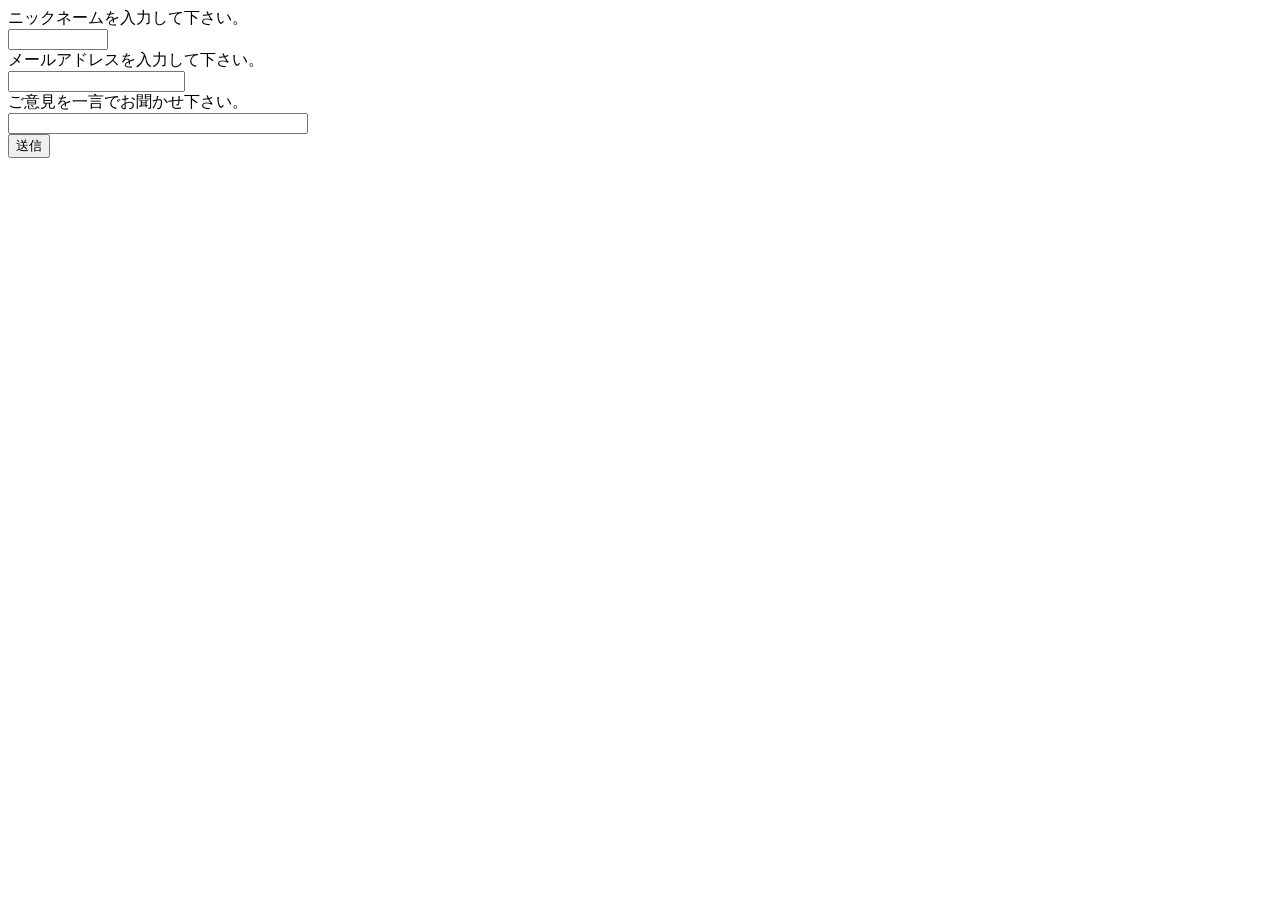
<file: index.html>
<!DOCTYPE HTML PUBLIC "-//W3C//DTD HTML 4.01 Transitional//EN">
<html>
	<head>
		<meta http-equiv="Content-Type" content="text/html; charset=UTF-8">
		<title>PHP基礎</title>
	</head>
	<body>

	<form method="post" action="check.php">
	ニックネームを入力して下さい。 <br />
	<input name="nickname" type="text" style="width:100px;"><br />
	メールアドレスを入力して下さい。<br />
	<input name="email"type="text"style="widh:200px"><br />
	ご意見を一言でお聞かせ下さい。<br />
	<input name="goiken"type="text"style="width:300px"><be />
	<br />
	<input type="submit"value="送信">
	</form>
	</body>
</html>
</file>
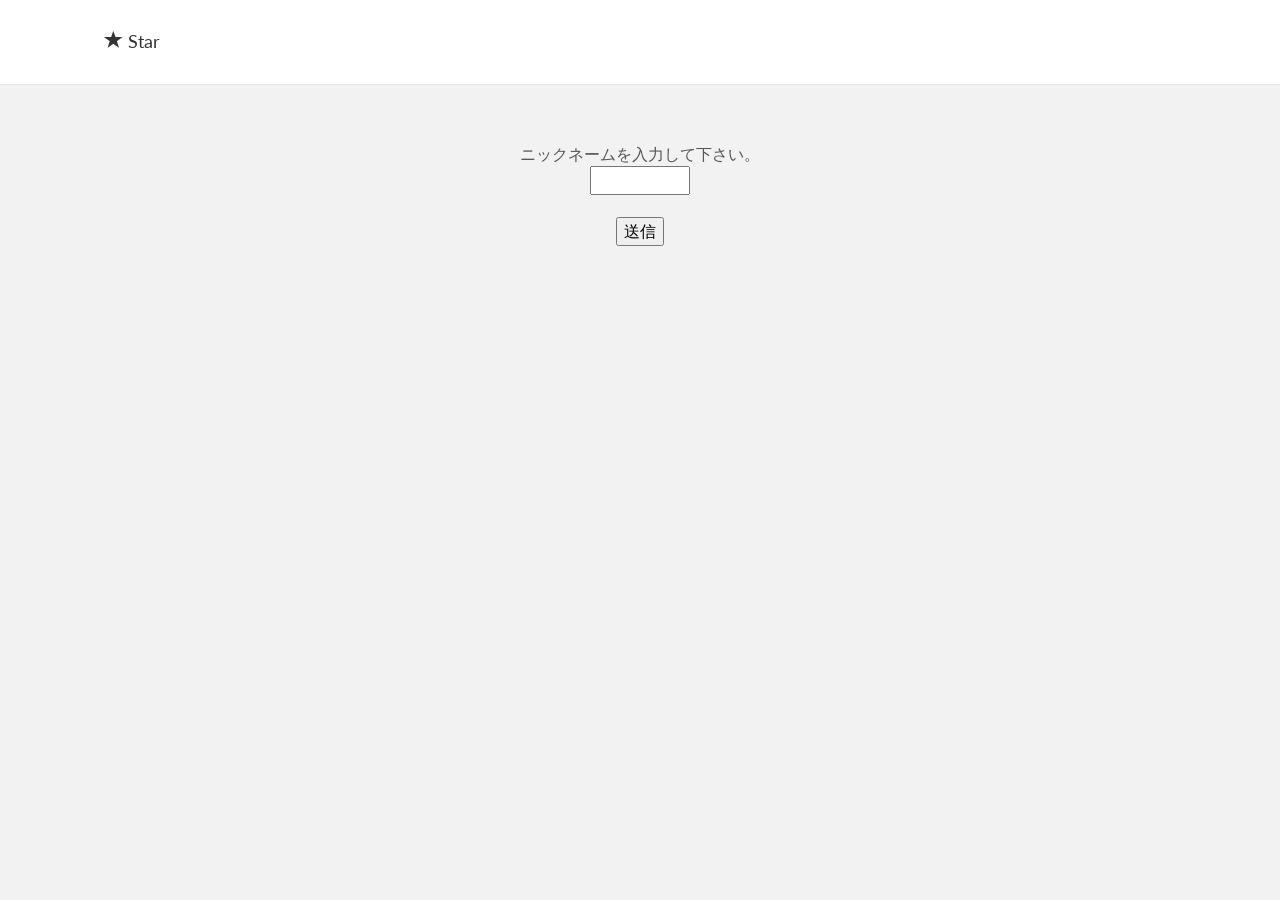
<file: index2.html>
<!DOCTYPE html>
<html lang="en">
	<head>
		<meta charset="utf-8">
    	<meta http-equiv="X-UA-Compatible" content="IE=edge">
    <meta name="viewport" content="width=device-width, initial-scale=1.0">
    <meta name="description" content="">
    <meta name="author" content="">
    <title>bootstrap練習</title>
    <!-- Bootstrap core CSS -->
    <link href="assets/css/bootstrap.css" rel="stylesheet">
    <link href="assets/css/main.css" rel="stylesheet">
	</head>>

	<body>
	<!-- Fixed navbar -->
		<div class="navbar navbar-default navbar-fixed-top">
	 		<div class="container">
	 <button type="button" class="btn btn-default btn-lg">
<span class="glyphicon glyphicon-star" aria-hidden="true"></span> Star
			</button>
		</div>
	</div>
	<div id="hello">
	    <div class="container">
	    	<div class="row">
	    		<div class="col-lg-8 col-lg-offset-2 centered">
	    			<!-- <h1>Bootstrap練習</h1>
	    			<h2>FREE BOOTSTRAP</h2> -->
	    			<form method="post" action="check2.php">
	ニックネームを入力して下さい。 <br />
	<input name="nickname" type="text" style="width:100px;"><br />
	<br />
	<input type="submit"value="送信">
	</form>
	    		</div><!-- /col-lg-8 -->
	    	</div><!-- /row -->
	    </div> <!-- /container -->
	</div><!-- /hello -->
	
	</body>
	</html>
</file>
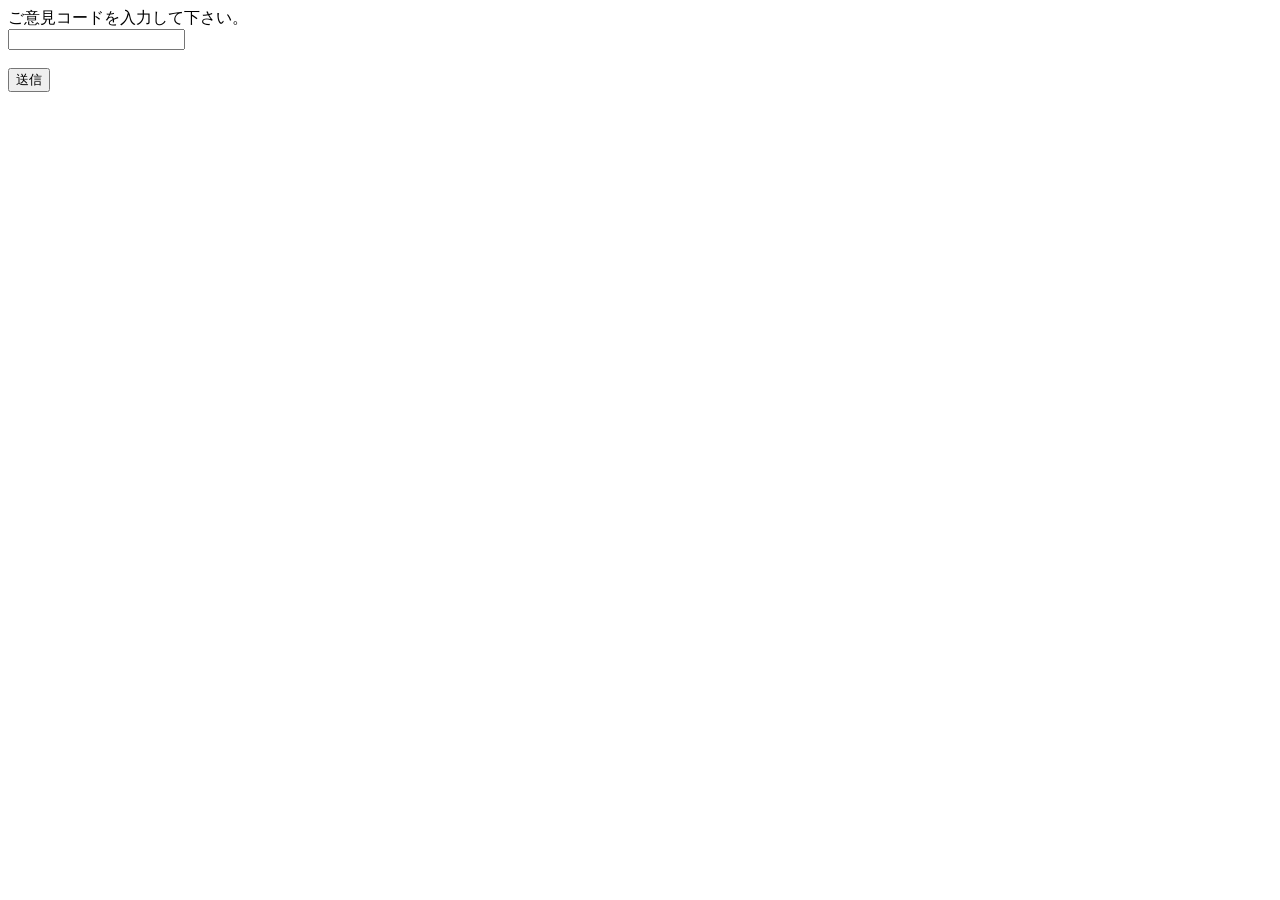
<file: kensaku.html>
<!DOCTYPE HTML PUBLIC "-//W3C//DTD HTML 4.01 Transitional//EN">
	<html>
	<head>
		<meta http-equiv="Content-Type" content="text/html; charset=UTF-8">
		<title>PHP基礎</title>
	</head>
	<body>
	<form method="post"action="kensaku.php">
	ご意見コードを入力して下さい。<br />
	<input name="code"type="text" style="width100px"><br />
	<br />
	<input type="submit" value="送信">
	</form>

	</body>
	</html>
</file>
<file: assets/css/main.css>
/*
 * Author: Carlos Alvarez
 * URL: http://alvarez.is
 *
 * Project Name: Bolt - Free Bootstrap 3 Theme
 * Version: 1.0
 * URL: http://blacktie.co
 */
 
/* FONTS */
@import url(http://fonts.googleapis.com/css?family=Lato:300,400,700,900);
@import url(http://fonts.googleapis.com/css?family=Raleway:400,300,700,900);

/* OVERALL ASPECT */

body {
  background-color: #f2f2f2;
    font-family: "Lato";
    font-weight: 300;
    font-size: 16px;
    color: #555;

    -webkit-font-smoothing: antialiased;
    -webkit-overflow-scrolling: touch;
    
    margin-top: 70px;
}

/* Titles */
h1, h2, h3, h4, h5, h6 {
    font-family: "Raleway";
    font-weight: 300;
    color: #333;
}


/* Paragraph & Typographic */
p {
    line-height: 28px;
    margin-bottom: 25px;
}

.centered {
    text-align: center;
}

.mt {
	margin-top: 40px;
}

/* Links */
a {
    color: #f85c37;
    word-wrap: break-word;

    -webkit-transition: color 0.1s ease-in, background 0.1s ease-in;
    -moz-transition: color 0.1s ease-in, background 0.1s ease-in;
    -ms-transition: color 0.1s ease-in, background 0.1s ease-in;
    -o-transition: color 0.1s ease-in, background 0.1s ease-in;
    transition: color 0.1s ease-in, background 0.1s ease-in;
}

a:hover,
a:focus {
    color: #7b7b7b;
    text-decoration: none;
    outline: 0;
}

a:before,
a:after {
    -webkit-transition: color 0.1s ease-in, background 0.1s ease-in;
    -moz-transition: color 0.1s ease-in, background 0.1s ease-in;
    -ms-transition: color 0.1s ease-in, background 0.1s ease-in;
    -o-transition: color 0.1s ease-in, background 0.1s ease-in;
    transition: color 0.1s ease-in, background 0.1s ease-in;
}

/* Bootstrap Modifications */
 hr {
    display: block;
    height: 1px;
    border: 0;
    border-top: 1px solid #ccc;
    margin: 1em 0;
    padding: 0;
}


.navbar {
	font-weight: 800;
	font-size: 14px;
	padding-top: 15px;
	padding-bottom: 15px;
	background-color: #ffffff;
}

.navbar-default .navbar-nav > .active > a, .navbar-default .navbar-nav > .active > a:hover, .navbar-default .navbar-nav > .active > a:focus {
	color: #ffffff;
	background-color: #74cfae;
}

.navbar-brand {
	font-size: 60px;
	padding-top: 0px;
	padding-bottom: 0px;
}

.btn-theme {
	color: #ffffff;
	background-color: #800000;
	border-color: transparent;
}

.btn {
	padding: 10px 30px;
	margin-bottom: 0;
	font-size: 18px;
	border: 5px solid transparent;
	border-radius: 0px;
}

.lead {
	letter-spacing: 1px;
}

/* WRAP SECTIONS */

/* hello */
#hello {
	width: 100%;
	padding-top: 50px;
	padding-bottom: 50px;
}

#hello h1 {
	font-size: 90px;
	font-weight: 700;
	letter-spacing: 3px;
	color: #191970;
}

#hello h2 {
	color: #c0c0c0;
	font-weight: 400;
}

/* Green */
#green {
	background-color: #ffff00;
	padding-top: 50px;
	margin-bottom: 0px;
}

#green h3 {
	color: black;
	font-weight: 400;
	margin-bottom: 35px;
}

#green p {
	color: black;
	font-weight: 400;
	font-size: 20px;
}

/* Skills */
#skills {
	background-color: #4e4e4e;
	padding-top: 50px;
	padding-bottom: 50px;
	margin-top: 50px;
}

#skills h3 {
	color: white;
}

#skills p {
	color: white;
	font-weight: 400;
}

/* Social Links */
#social {
	width: 100%;
	padding-top: 200px;
	padding-bottom: 200px;
}
#social {background-color:#4169e1}
#social i {
	font-size: 50px;
	color: white;
}

#social .col-md-3:hover {
	background-color: #f5f5f5;
}

#social .col-md-3 {
	padding:30px;
}

/* Footer */
#f {
	padding-top: 20px;
	background-color: white;
}

#f p {
	color: blacks;
	text-align: center;
	font-weight: 400;
}

/* Image Opacity */
.grid img {
    opacity: .7;
}
.grid img:hover {
    opacity: 1;
}
</file>
